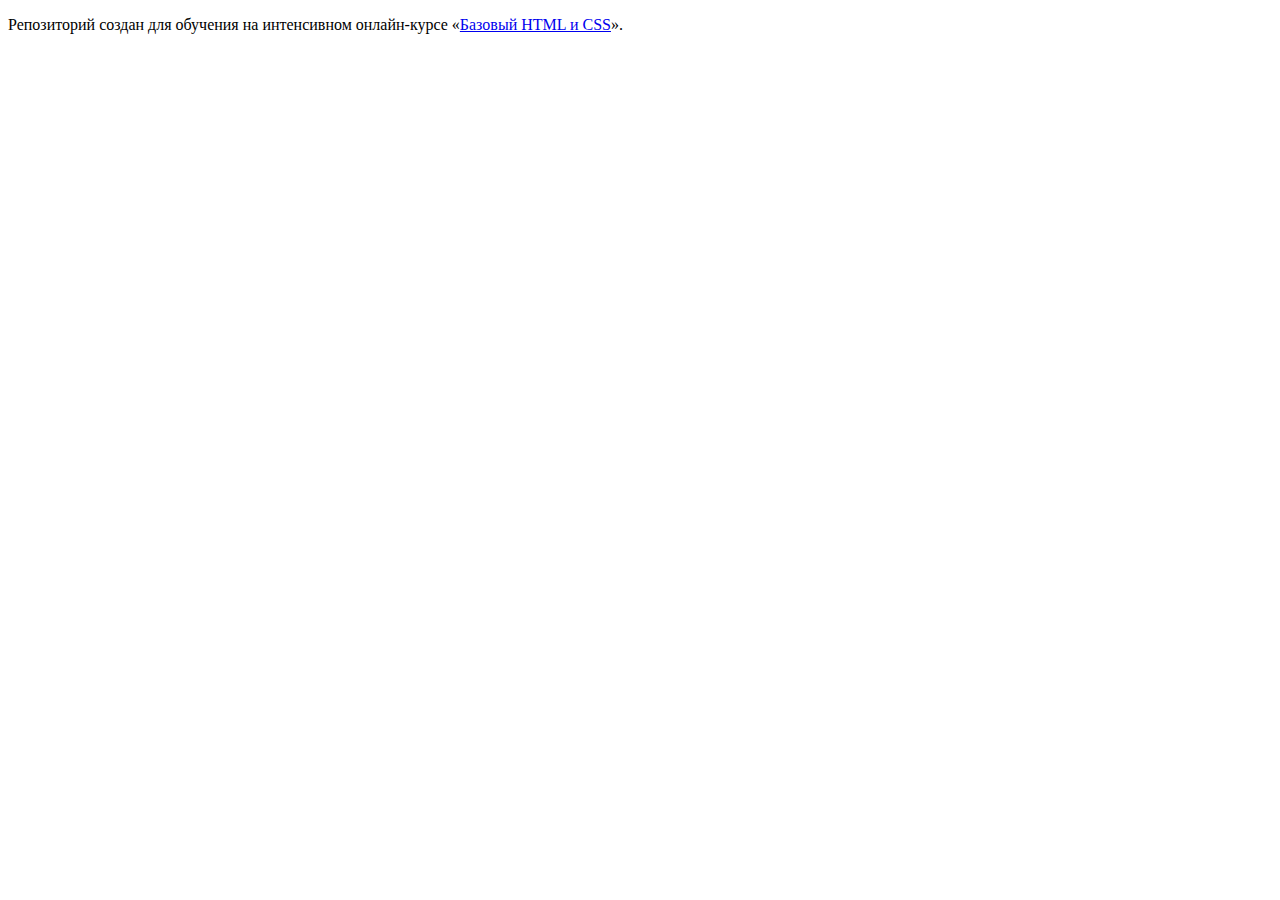
<file: master/index.html>
<!DOCTYPE html>
<html lang="ru">
  <head>
    <meta charset="utf-8">
    <title>HTML Academy: Глейси</title>
    <base href="https://htmlacademy-htmlcss.github.io/364073-gllacy/master/">
</head>
  <body>

    <p>Репозиторий создан для обучения на интенсивном онлайн‑курсе «<a href="https://htmlacademy.ru/intensive/htmlcss">Базовый HTML и CSS</a>».</p>

  </body>
</html>
</file>
